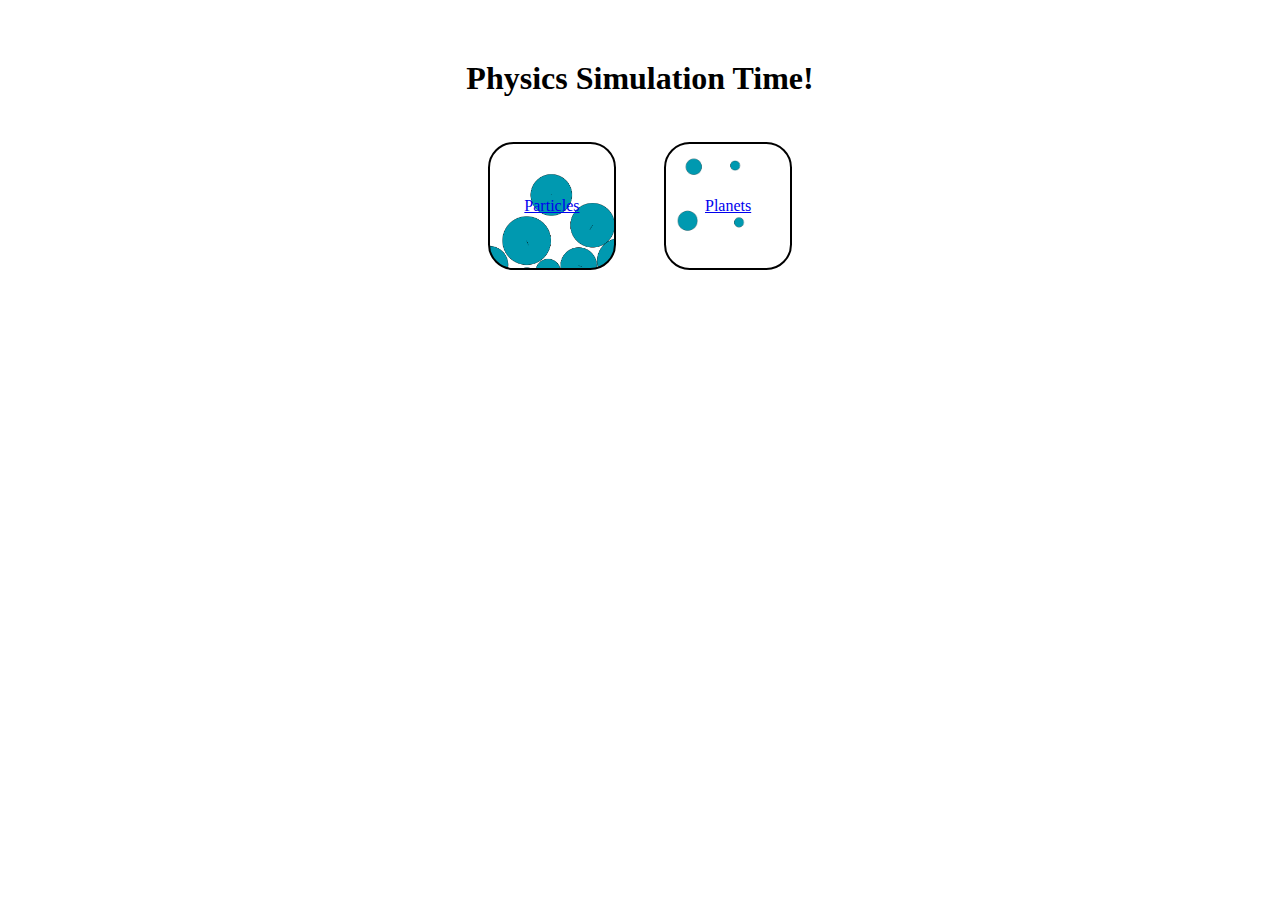
<file: index.html>
<!DOCTYPE html>
<html lang="en">
<head>
    <meta charset="UTF-8">
    <meta http-equiv="X-UA-Compatible" content="IE=edge">
    <meta name="viewport" content="width=device-width, initial-scale=1.0">
    <title>Simulations!!</title>
    <link rel="stylesheet" href="style.css">
</head>
<body>
    <div class="homepage">
        <h1>
            Physics Simulation Time!
        </h1>
        <div class="buttons">
            <a class="route particleButton" href="particleSim/particleSim.html">Particles</a>
            <a class="route planetaryButton" href="planetarySim/PlanetSim.html">Planets</a>        
        </div>
    </div>
</body>
</html>
</file>
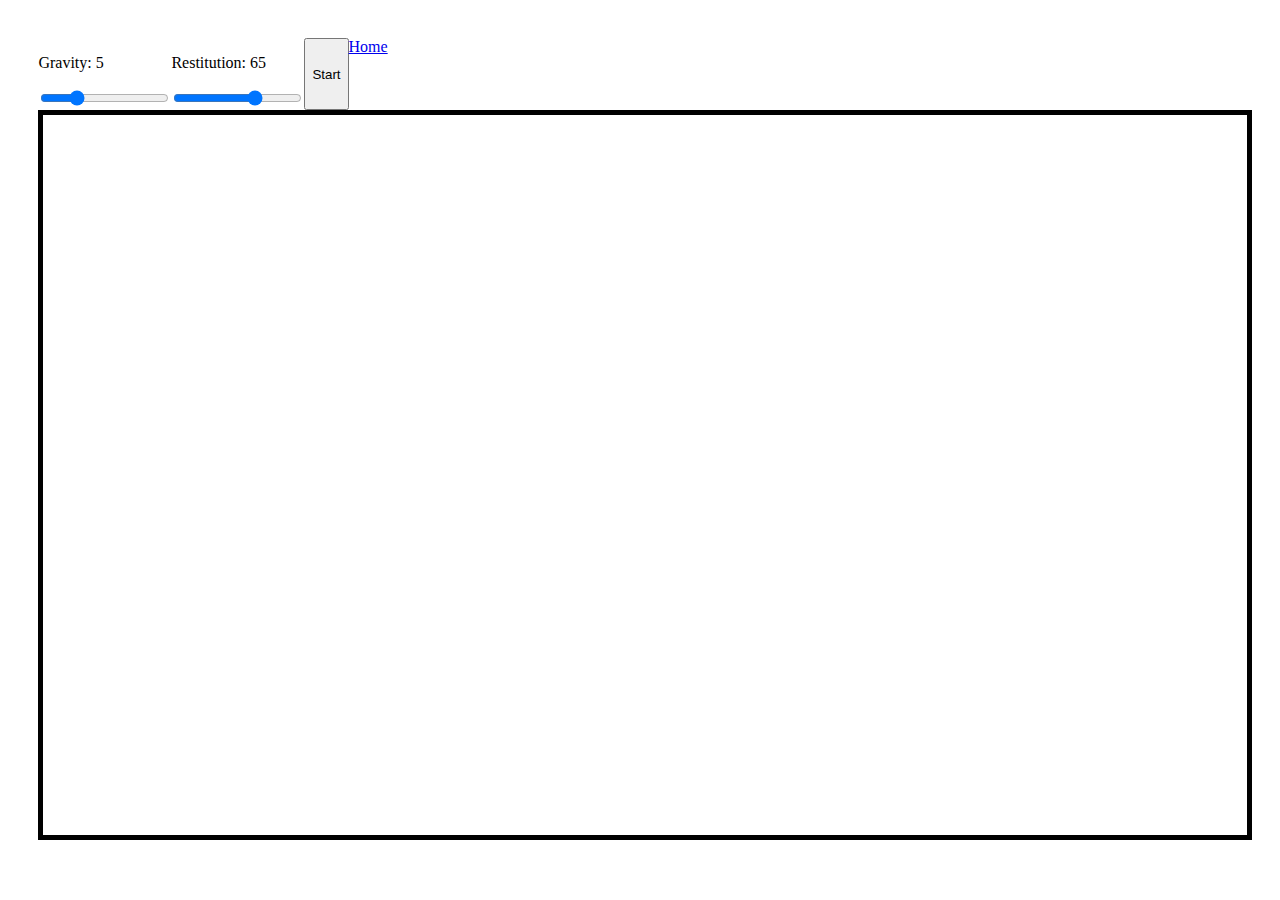
<file: particleSim/particleSim.html>
<!DOCTYPE html>
<html lang="en">

<head>
    <meta charset="UTF-8">
    <meta name="viewport" content="width=device-width, initial-scale=1.0">
    <title>Particle Simulation</title>
    <link rel="stylesheet" href="../style.css">

    <script type="text/javascript" defer src="GameObject.js"></script>
    <script type="text/javascript" defer src="Square.js"></script>
    <script type="text/javascript" defer src="Circle.js"></script>
    <script type="text/javascript" defer src="Simulation.js"></script>
    <script type="text/javascript" defer src="start.js"></script>
    <script type="text/javascript" defer src="CollisionPair.js"></script>
</head>

<body>
    <div class="controls">
        <div class="gravityControl">
            <p for="gravity" id="gravLabel">Gravity: 5</p>
            <input type="range" class="inputSlider" min="0" max="20" value="5" id='gravity'>
        </div>
        <div class="restControl">
            <p for="restitution" id="restLabel">Restitution: 65</p>
            <input type="range" class="inputSlider" min="0" max="100" value="65" id='restitution'>    
        </div>
        <button onclick="main('canvas')" class="startSim">
            Start
        </button>
        <a href="../index.html">Home</a>
    </div>


    <div id="simulation" class="simulation">
        <canvas id="canvas" onlclick='addObject()'width="300" height="300"></canvas>
    </div>

</body>

</html>
</file>
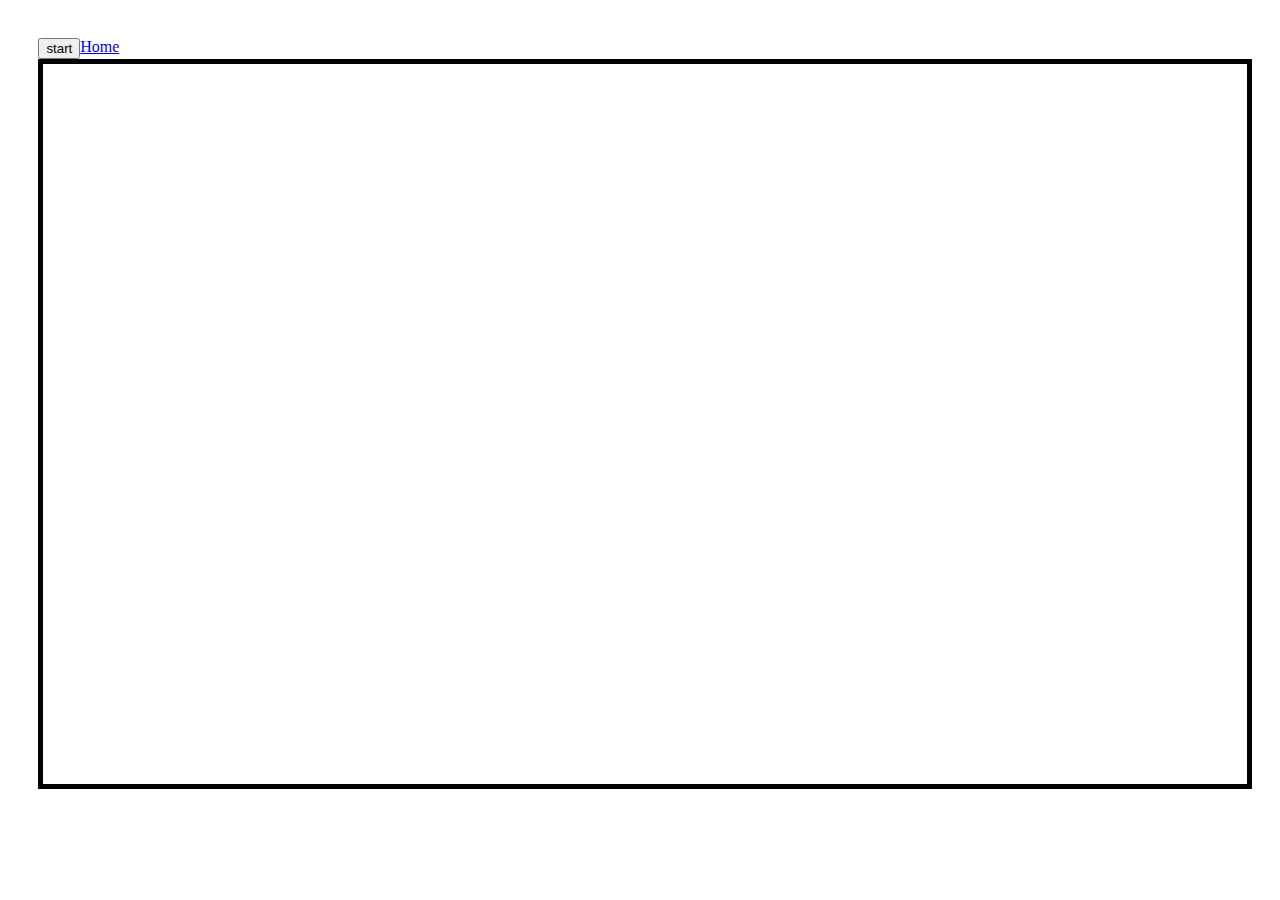
<file: planetarySim/PlanetSim.html>
<!DOCTYPE html>
<html lang="en">

<head>
    <meta charset="UTF-8">
    <meta name="viewport" content="width=device-width, initial-scale=1.0">
    <title>Planetary Simulation</title>
    <link rel="stylesheet" href="../style.css">

    <script defer src="ForceObject.js"></script>
    <script defer src="ForcePair.js"></script>
    <script defer src="PlanetaryCollision.js"></script>
    <script defer src="StartPlanets.js"></script>
    <script defer src="ForceCollision.js"></script>
</head>

<body>
    <div class="controls">
        <button id="startButton" onclick="startPlanets('canvas')" class="startSim">
            start
        </button>
        <!-- <button id="pauseButton" onclick="pause()" class="startSim">
            pause
        </button> -->

        <a href="../index.html">Home</a>
    </div>


    <div id="simulation" class="simulation">
        <canvas id="canvas" width="300" height="300"></canvas>
    </div>

</body>

</html>
</file>
<file: style.css>
html{
  box-sizing: border-box;
}

body{
  margin: 3%;
  height: 80vh;
}

.homepage{
  display: flex;
  justify-content: center;
  align-items: center;
  flex-direction: column;
}

.buttons{
  width: 100%;
  display: flex;
  justify-content: center;
}

.route{
  padding: 1%;
  margin: 2%;
  border: black 2px solid;
  border-radius: 20%;
  width: 5vw;
  height: 5vw;
  min-width: 100px;
  min-height: 100px;
  display: flex;
  justify-content: center;
  align-items: center;
  background: no-repeat center;
  background-size: 15vw;
}

.particleButton{
  background-image: url("Assets/ParticlePhoto.PNG");
}

.planetaryButton{
  background-image: url("Assets/PlanetsPhoto.PNG");
}

.simulation {
  padding: 0;
  margin: 0;
  display: flex;
  align-items: center;
  justify-content: center;
  height: 100%;
  width: 100%;
  border: black 5px solid;
}

.controls{
  display: flex;
  flex-direction: row;
}

#canvas {
  display: flex;
  padding: 0;
  /* margin: 2px; */
  /* border: black 2px solid; */
}
</file>
